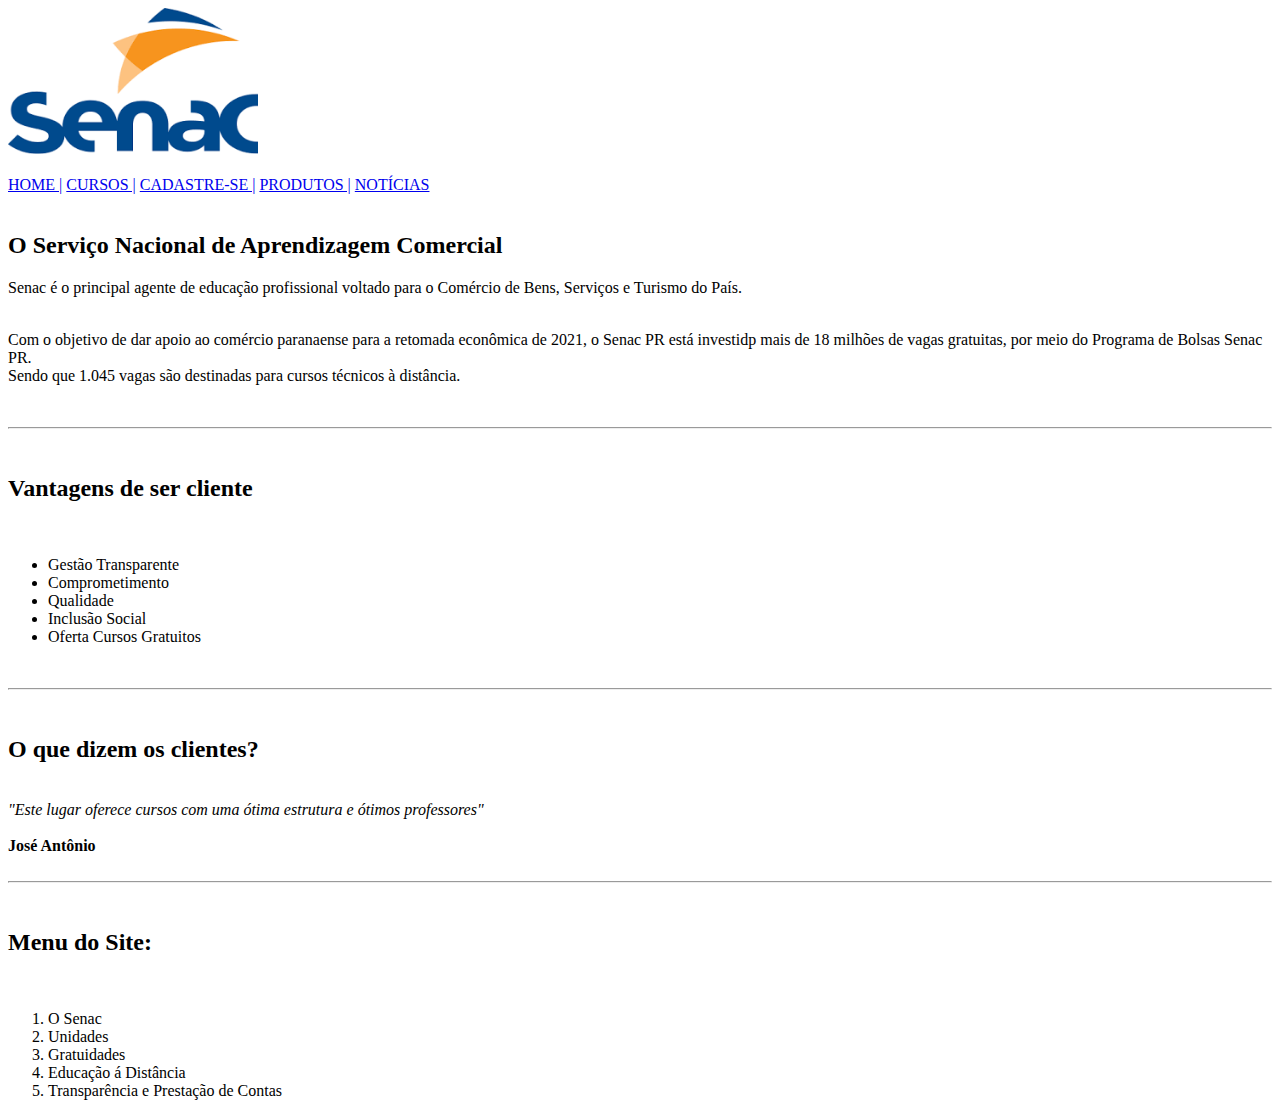
<file: index.html>
<!DOCTYPE html>
<html lang="en">
<head>
    <meta charset="UTF-8">
    <title>Senac</title>
</head>
<body>
    <img src="img/senac_logo.png" width="250">
    <br><br>

    <a href="#">HOME |</a>
    <a href="https://www.pr.senac.br/busca/?ckd_liv=1" target="_blank">CURSOS |</a>
    <a href="form_complete.html" target="_blank">CADASTRE-SE |</a>
    <a href="tabela_produtos.html" target="_blank">PRODUTOS |</a>
    <a href="float_index.html" target="_blank">NOTÍCIAS</a>
    <br><br>

    <h2>O Serviço Nacional de Aprendizagem Comercial</h2>

    <p>Senac é o principal agente de educação profissional voltado para o Comércio de Bens, Serviços e Turismo do País.</p><br>
    Com o objetivo de dar apoio ao comércio paranaense para a retomada econômica de 2021, o Senac PR está investidp mais de 18 milhões de vagas gratuitas, por meio do Programa de Bolsas Senac PR.<br>
    Sendo que 1.045 vagas são destinadas para cursos técnicos à distância.</p><br>
    <hr>
    <br>
    <h2>Vantagens de ser cliente</h2>
    <br>
    <ul>
        <li>Gestão Transparente</li>
        <li>Comprometimento</li>
        <li>Qualidade</li>
        <li>Inclusão Social</li>
        <li>Oferta Cursos Gratuitos</li>
    </ul>
    <br>
    <hr>
    <br>
    <h2>O que dizem os clientes?</h2><br>
    <em>"Este lugar oferece cursos com uma ótima estrutura e ótimos professores"</em><br><br>
    <b>José Antônio</b>
    <br><br>
    <hr>
    <br>
    <h2>Menu do Site:</h2>
    <br>
    <ol>
        <li>O Senac</li>
        <li>Unidades</li>
        <li>Gratuidades</li>
        <li>Educação á Distância</li>
        <li>Transparência e Prestação de Contas</li>
    </ol>    
</body>
</html>
</file>
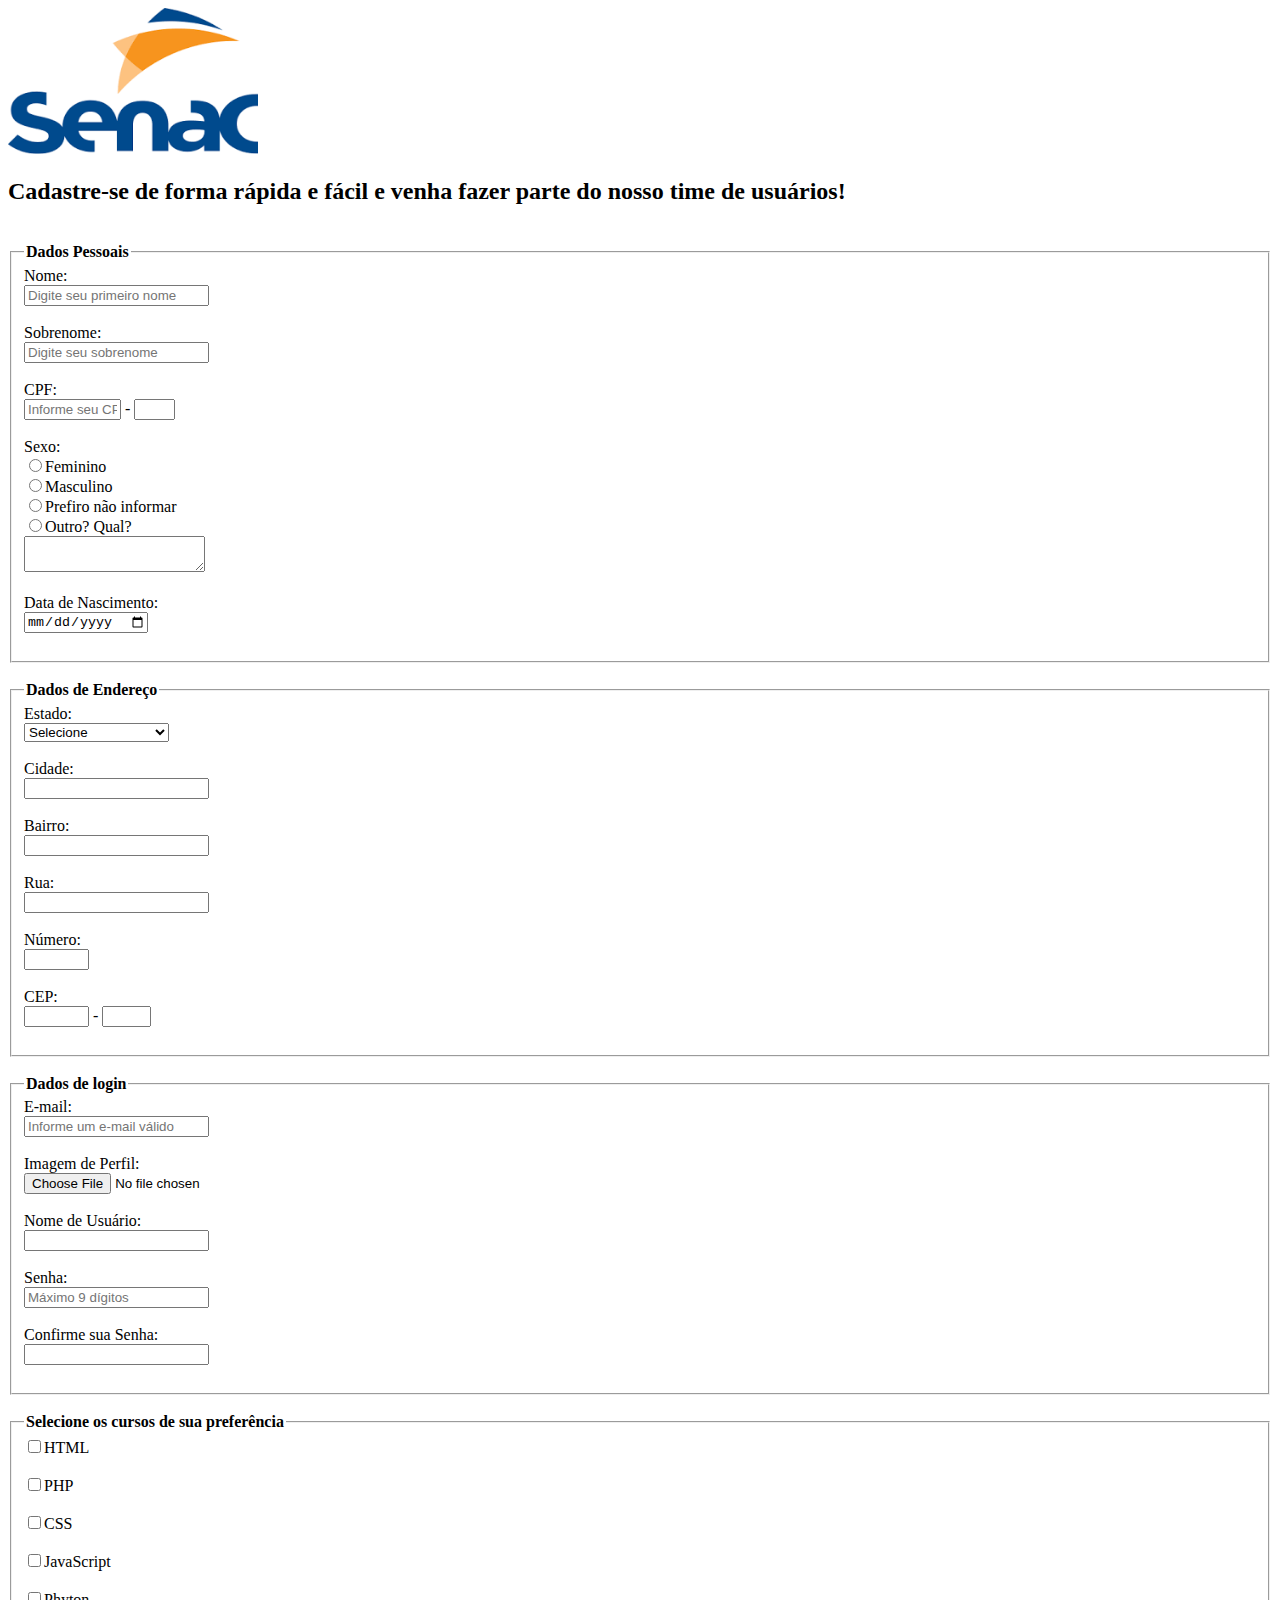
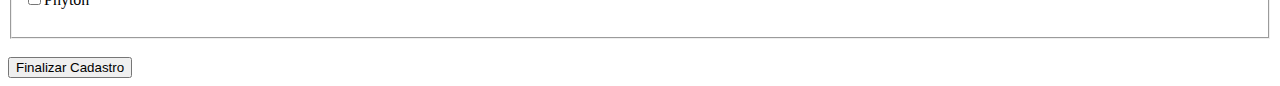
<file: form_complete.html>
<!DOCTYPE html>
<html lang="en">
<head>
    <meta charset="UTF-8">
    <title>Cadastre-se</title>
</head>
<body> 
    <img src="img/senac_logo.png" width="250">
    <h2>Cadastre-se de forma rápida e fácil e venha fazer parte do nosso time de usuários!</h2><br>
    <fieldset>
        <legend><b>Dados Pessoais</b></legend>
        <form action="redirect_cadastro.html">
            Nome:<br>
            <input type="text" name="nome" placeholder="Digite seu primeiro nome" requerid><br><br>

            Sobrenome:<br>
            <input type="text" name="sobrenome" placeholder="Digite seu sobrenome" required><br><br>

            CPF:<br>
            <input type="text" name="cpf" size="9" maxlength="9" placeholder="Informe seu CPF" required> - <input type="text" name="cpf2" size="2" maxlength="2"><br><br>

            Sexo:<br>
            <input type="radio" name="sexo" value="F">Feminino<br>
            <input type="radio" name="sexo" value="M">Masculino<br>
            <input type="radio" name="sexo" value="Outro">Prefiro não informar<br>
            <input type="radio" name="sexo" value="Outro">Outro? Qual?<br>
            <textarea></textarea><br><br>

            Data de Nascimento:<br>
            <input type="date" name="data_nascimento" requerid><br><br>

    </fieldset>
    <br>

    <fieldset>
        <legend><b>Dados de Endereço</b></legend>
        
            Estado:<br>
        <select>
            <option value="opcoes">Selecione</option>
            <option value="ac">Acre</option>
            <option value="al">Alagoas</option>
            <option value="ap">Amapá</option>
            <option value="am">Amazonas</option>
            <option value="ba">Bahia</option>
            <option value="ce">Ceará</option>
            <option value="df">Distrito Federal</option>
            <option value="es">Espírito Santo</option>
            <option value="go">Goiás</option>
            <option value="ma">Maranhão</option>
            <option value="mt">Mato Grosso</option>
            <option value="ms">Mato Grosso do Sul</option>
            <option value="mg">Minas Gerais</option>
            <option value="pa">Pará</option>
            <option value="pb">Paraíba</option>
            <option value="pr">Paraná</option>
            <option value="pe">Pernambuco</option>
            <option value="pi">Piauí</option>
            <option value="rr">Roraima</option>
            <option value="ro">Rondônia</option>
            <option value="rj">Rio de Janeiro</option>
            <option value="rn">Rio Grande do Norte</option>
            <option value="rs">Rio Grande do Sul</option>
            <option value="sc">Santa Catarina</option>
            <option value="sp">São Paulo</option>
            <option value="se">Sergipe</option>
            <option value="to">Tocantins</option>
        </select>
        <br><br>

            Cidade:<br>
            <input type="text" name="cidade" requerid><br><br>

            Bairro:<br>
            <input type="text" name="bairro" requerid><br><br>

            Rua:<br>
            <input type="text" name="rua"  requerid><br><br>
            
            Número:<br>
            <input type="text" name="numero" size="5" maxlength="5" requerid><br><br>

            CEP:<br>
            <input type="text" name="cep" size="5" maxlength="5" required> - <input type="text" name="cep2" size="3" maxlength="3" required><br><br>
   
    </fieldset>
    <br>

    <fieldset>
        <legend><b>Dados de login</b></legend>
        
            E-mail:<br>
            <input type="email" name="email" placeholder="Informe um e-mail válido" required><br><br>

            Imagem de Perfil:<br>
            <input type="file" name="arquivo"><br><br>

            Nome de Usuário:<br>
            <input type="text" name="text" required><br><br>

            Senha:<br>
            <input type="password" name="senha" placeholder="Máximo 9 dígitos" maxlength="9" required><br><br>

            Confirme sua Senha:<br>
            <input type="password" name="senha2" maxlength="9" required><br><br>
     
    </fieldset>
    <br>

    <fieldset>
        <legend><b>Selecione os cursos de sua preferência</b></legend>
       
            <input type="checkbox">HTML<br><br>
            <input type="checkbox">PHP<br><br>
            <input type="checkbox">CSS<br><br>
            <input type="checkbox">JavaScript<br><br>
            <input type="checkbox">Phyton<br><br>
        
    </fieldset>
    <br>

    <input type="submit" value="Finalizar Cadastro">
    </form>
    
</body>
</html>
</file>
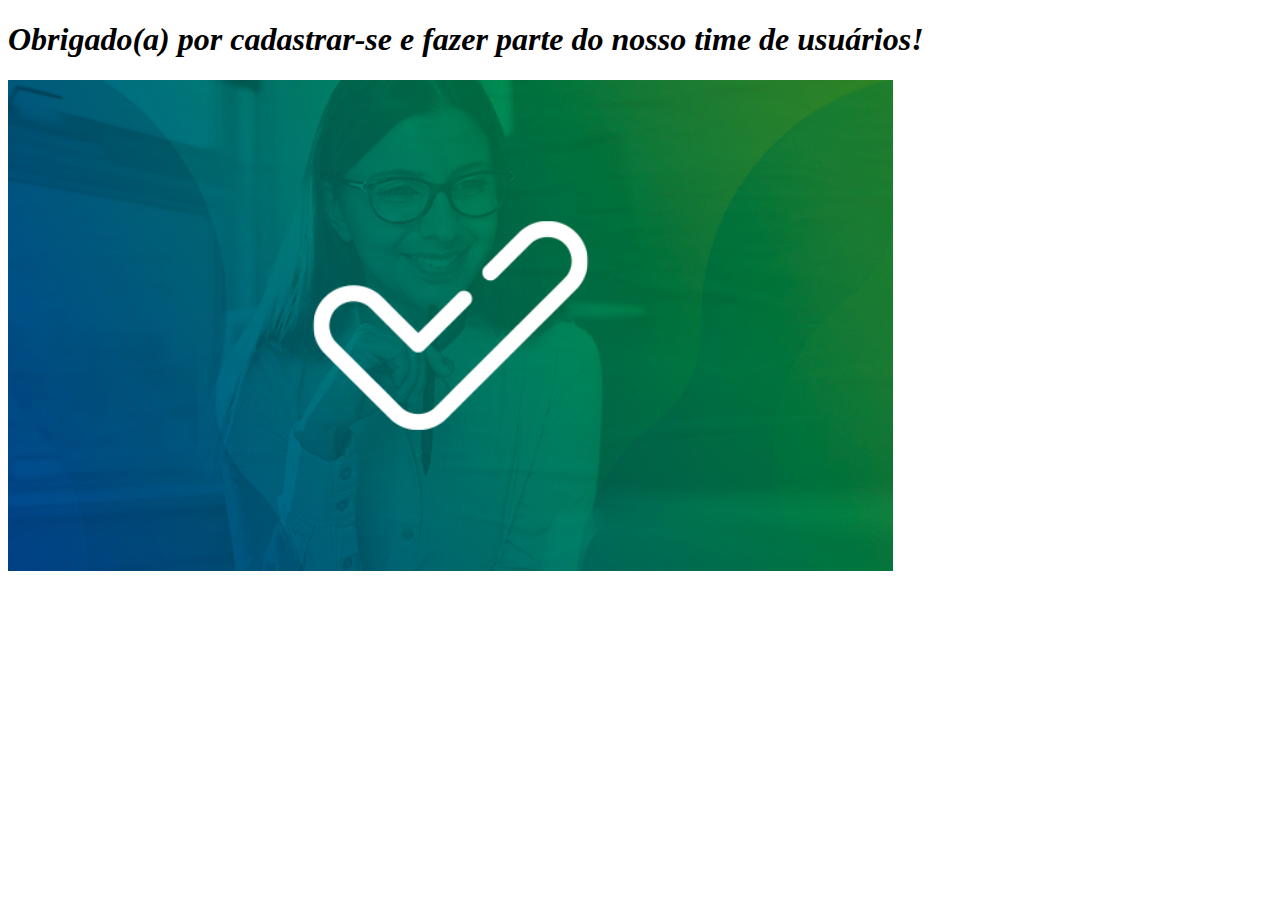
<file: redirect_cadastro.html>
<!DOCTYPE html>
<html lang="en">
<head>
    <meta charset="UTF-8">
    <title>Cadastro Concluído!</title>
</head>
<body>
    <h1><em>Obrigado(a) por cadastrar-se e fazer parte do nosso time de usuários!</em></h1> 
    
    <img src="img/capa4.png" width="70%">
    
    
</body>
</html>
</file>
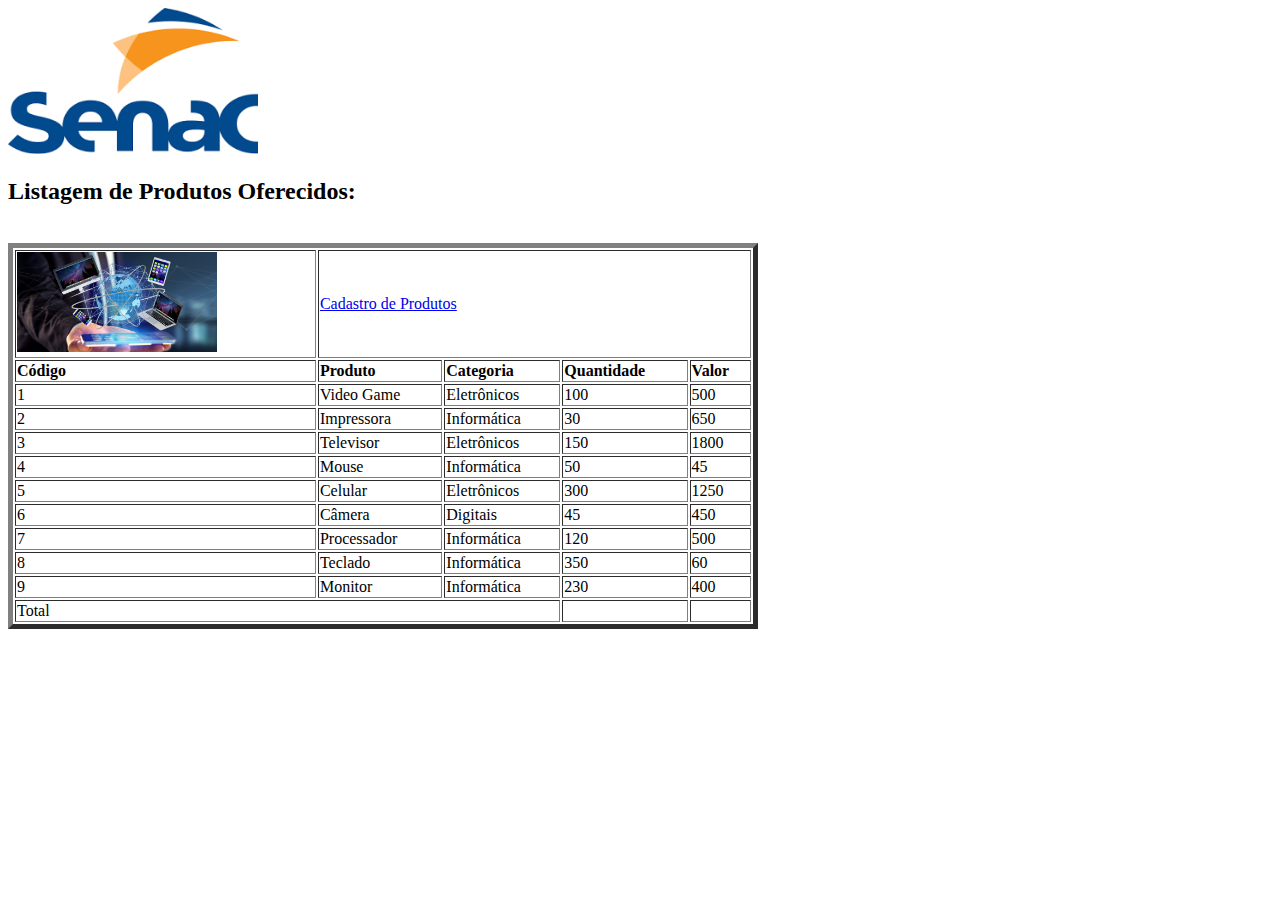
<file: tabela_produtos.html>
<!DOCTYPE html>
<html lang="en">
<head>
    <meta charset="UTF-8">
    <title>Produtos</title>
    <!--<link rel="tab_stylesheet" href="tab_styles.css">-->
</head>
<body>
    <img src="img/senac_logo.png" width="250">
    <br>
    <div id="tab">
    <h2>Listagem de Produtos Oferecidos:</h2>
    <br>
    <table border="5" width="750">
        <tr>
            <td><img src="img/infor_logo.png" width="200"></td>
            <td colspan="4"><a href="index.html" target="_blank"> Cadastro de Produtos</a></td>
        </tr>
        <tr>
            <td><b>Código</b></td>
            <td><b>Produto</b></td>
            <td><b>Categoria</b></td>
            <td><b>Quantidade</b></td>
            <td><b>Valor</b></td>
        </tr>
        <tr>
            <td>1</td>
            <td>Video Game</td>
            <td>Eletrônicos</td>
            <td>100</td>
            <td>500</td>
        </tr>
        <tr>
            <td>2</td>
            <td>Impressora</td>
            <td>Informática</td>
            <td>30</td>
            <td>650</td>
        </tr>
        <tr>
            <td>3</td>
            <td>Televisor</td>
            <td>Eletrônicos</td>
            <td>150</td>
            <td>1800</td>
        </tr>
        <tr>
            <td>4</td>
            <td>Mouse</td>
            <td>Informática</td>
            <td>50</td>
            <td>45</td>
        </tr>
        <tr>
            <td>5</td>
            <td>Celular</td>
            <td>Eletrônicos</td>
            <td>300</td>
            <td>1250</td>
        </tr>
        <tr>
            <td>6</td>
            <td>Câmera</td>
            <td>Digitais</td>
            <td>45</td>
            <td>450</td>
        </tr>
        <tr>
            <td>7</td>
            <td>Processador</td>
            <td>Informática</td>
            <td>120</td>
            <td>500</td>
        </tr>
        <tr>
            <td>8</td>
            <td>Teclado</td>
            <td>Informática</td>
            <td>350</td>
            <td>60</td>
        </tr>
        <tr>
            <td>9</td>
            <td>Monitor</td>
            <td>Informática</td>
            <td>230</td>
            <td>400</td>
        </tr>
        <tr>
            <td colspan="3">Total</td>
            <td></td>
            <td></td>
        </tr>

    </table>
    </div>




    
</body>
</html>
</file>
